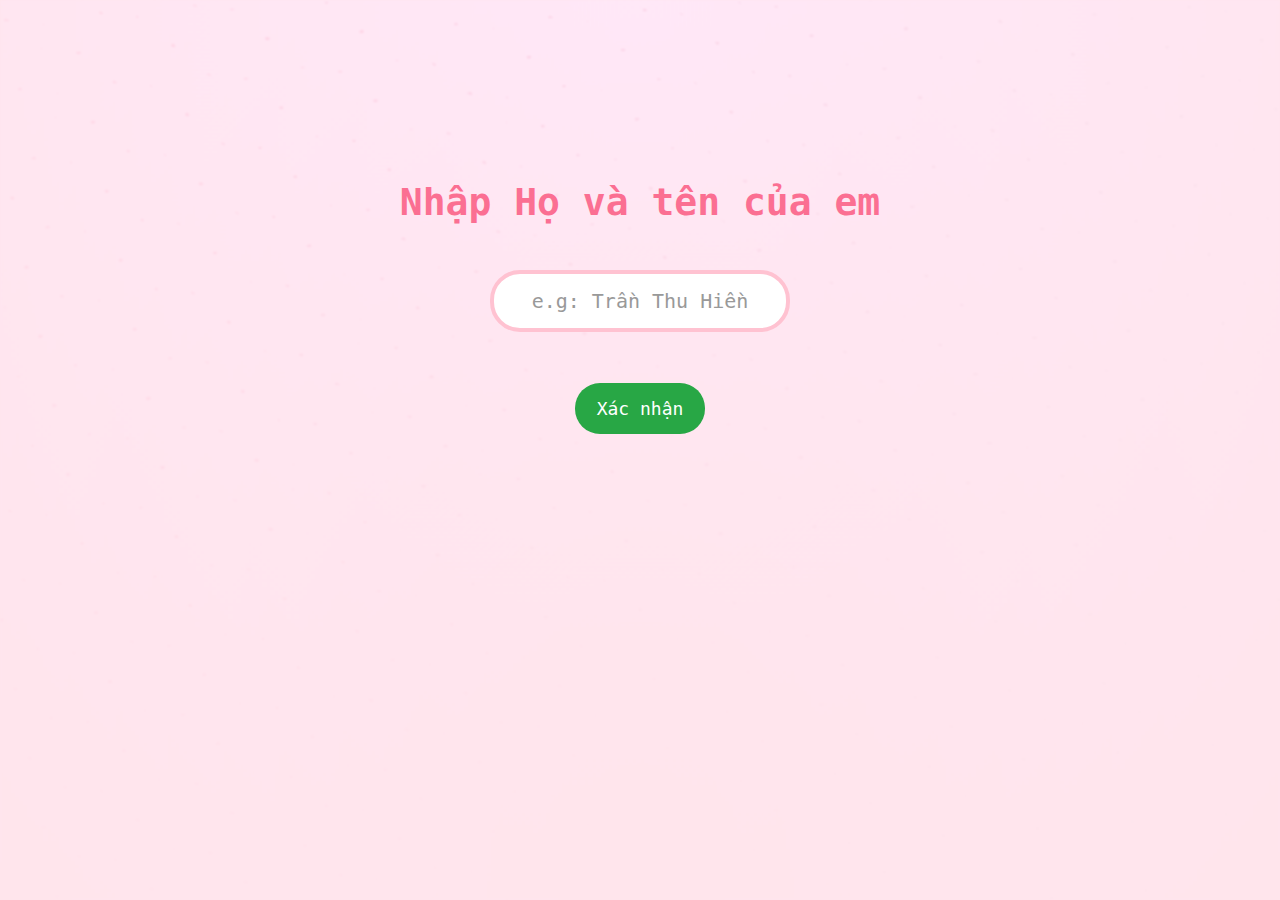
<file: index.html>
<!DOCTYPE html>
<html lang="vi">
<head>
    <meta charset="UTF-8">
    <meta name="viewport" content="width=device-width, initial-scale=1.0">
    <title>Special Thing</title>
    <link rel="stylesheet" href="styleadd.css">
</head>
<body onload="document.body.style.opacity='1'">
      <div class="night"></div>
      <h1>Nhập Họ và tên của em</h1>
     <form id="nameForm">
      <input type="text" id="nameInput" placeholder="e.g: Trần Thu Hiền">
      <button type="button" id="checkButton">Xác nhận</button>
      <p class="error" id="errorMessage"></p>
      <p class="valid" id="validMessage"></p>
    </form>
    <script src="scriptadd.js"></script>
</body>
</html>
</file>
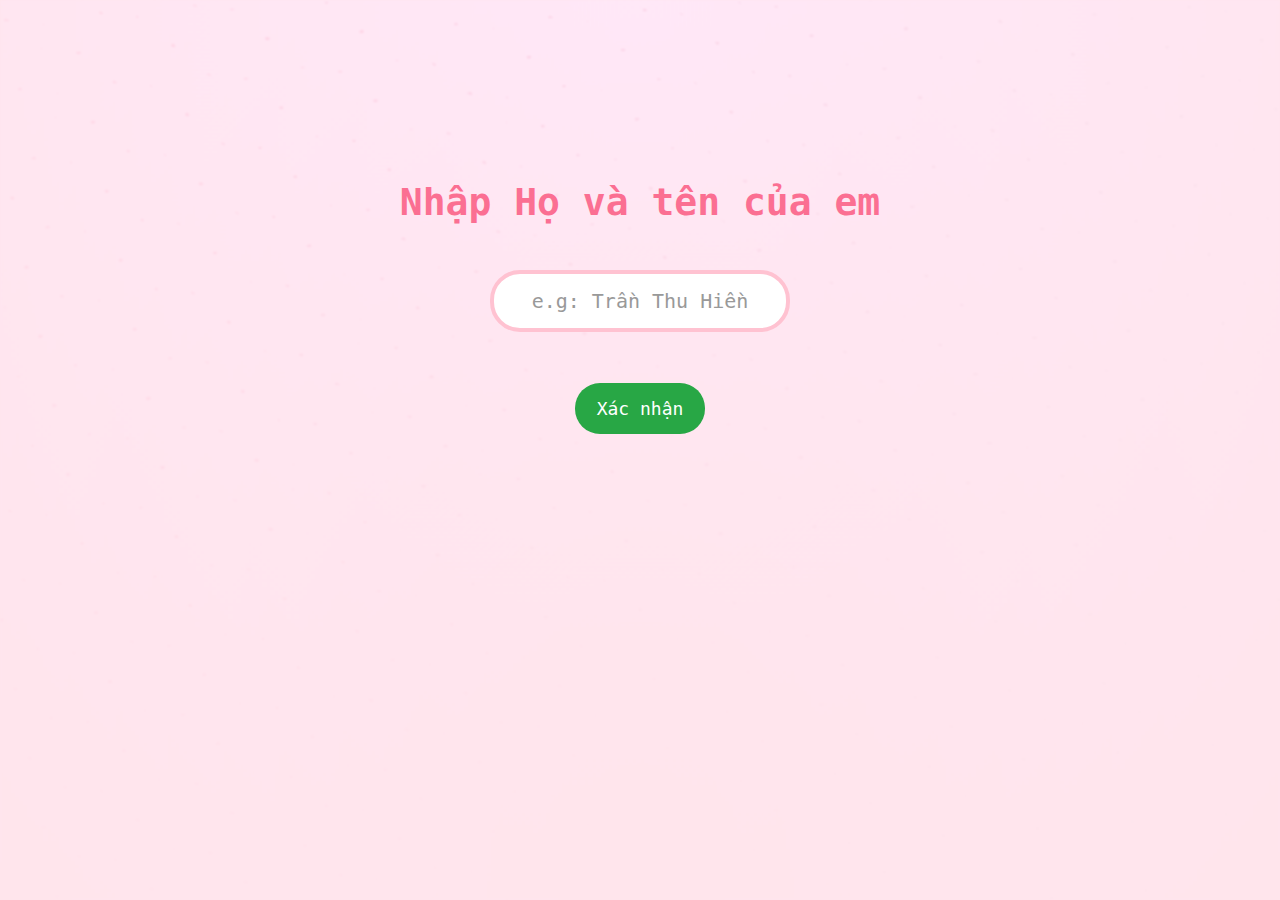
<file: input.html>
<!DOCTYPE html>
<html lang="vi">
<head>
    <meta charset="UTF-8">
    <meta name="viewport" content="width=device-width, initial-scale=1.0">
    <title>Name Validation</title>
    <link rel="stylesheet" href="styleadd.css">
</head>
<body onload="document.body.style.opacity='1'">
      <div class="night"></div>
      <h1>Nhập Họ và tên của em</h1>
     <form id="nameForm">
      <input type="text" id="nameInput" placeholder="e.g: Trần Thu Hiền">
      <button type="button" id="checkButton">Xác nhận</button>
      <p class="error" id="errorMessage"></p>
      <p class="valid" id="validMessage"></p>
    </form>
    <script src="scriptadd.js"></script>
</body>
</html>
</file>
<file: styleadd.css>
*, *::after, *::before {
padding: 0;
margin: 0;
box-sizing: border-box;
}
:root {
	--light-color: #ffe5ec;
}
body {
	opacity: 0;
	transition: opacity 3s;
	display: flex;
	align-items: flex-end;
	justify-content: center;
	min-height: 100vh;
	background-color: var(--light-color);
	overflow: hidden;
	perspective: 980px;
}
.header {
	padding: 20px;
	text-align: center;
	color: #b40933;
	/**background-color: #ffc2d1;*/
	font-size: 20px;
}
.error {
	position: absolute;
	left: 50%;
	transform: translateX(-50%);
	top: 55%;
	font-size: 18px;
	font-family: monospace;
	color: rgb(255, 72, 72);
	display: none; /* Hidden initially */
}
.valid {
	position: absolute;
	left: 50%;
	transform: translateX(-50%);
	top: 55%;
	font-size: 18px;
	font-family: monospace;
	color: rgb(37, 135, 37);
	display: none; /* Hidden initially */
}
h1 {
	position: absolute;
	top:20%;
	text-align: center;
	color:#fb6f92;
	font-family: monospace;
	font-size: 38px;
}
input {
	position: absolute;
	left: 50%;
	transform: translateX(-50%);
	top: 30%;
	padding: 15px;
	border-radius: 30px;
	border: 4px solid #ffc2d1;
	width: 300px;
	font-family: monospace;
	font-size: 20px;
	text-align:center;
}
::placeholder {
	color: #999; /* Default placeholder color */
	transition: color 0.3s ease; /* Smooth transition for placeholder color */
}
/* Placeholder Disappears on Focus */
input:focus::placeholder {
	color: transparent; /* Make placeholder invisible */
}
input:focus{
	box-shadow: 0 0 8px #ffa5bb; /* Add a glow effect */
	outline: none;
}
button {
	position: absolute;
	left: 50%;
	transform: translateX(-50%);
	top: 42.5%;
	padding: 15px;
	width:130px;
	background-color: #28a745;
	color: white;
	border: none;
	border-radius: 25px;
	cursor: pointer;
	font-size: 18px;
	font-family: monospace;
}
button:hover{
	background-color: #03631a;
	transition: background-color 0.3s ease;
}
.night {
	position: fixed;
	left: 50%;
	top: 0;
	transform: translateX(-50%);
	width: 100%;
	height: 100%;
	filter: blur(0.1vmin);
	background-image: radial-gradient(ellipse at top, transparent 0%, var(--light-color)), radial-gradient(ellipse at bottom, var(--light-color), rgba(255, 145, 242, 0.2)), repeating-linear-gradient(220deg, #fff 0px, #fff 19px, transparent 19px, transparent 22px), repeating-linear-gradient(189deg, #fff 0px, #fff 19px, transparent 19px, transparent 22px), repeating-linear-gradient(148deg, #fff 0px, #fff 19px, transparent 19px, transparent 22px), linear-gradient(90deg, #ffc2d1, #f0f0f0);
}
</file>
